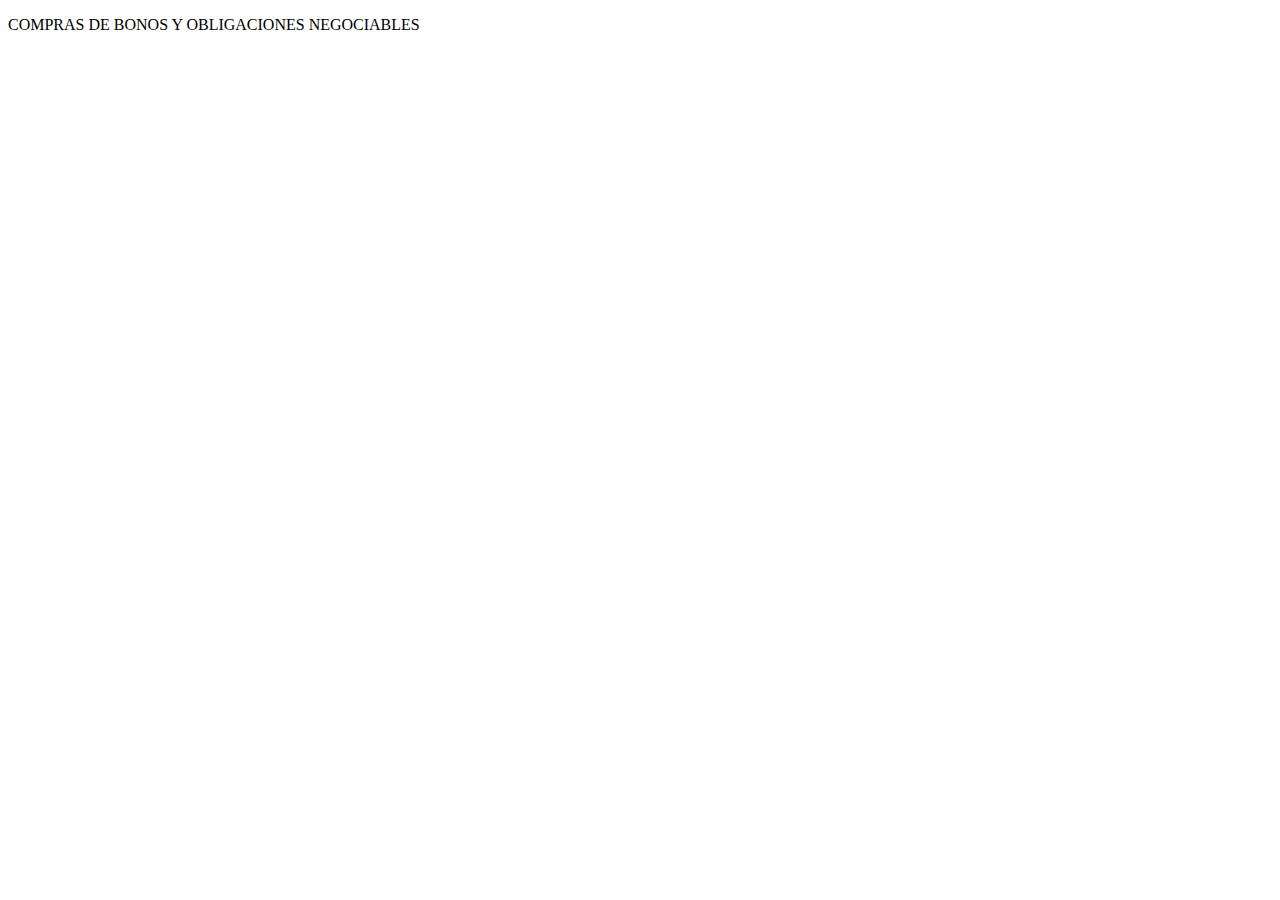
<file: operacionesCompra/templates/operacionesCompra/compras-bonos.html>
<!DOCTYPE html>
<html lang="en">
<head>
    <meta charset="UTF-8">
    <meta name="viewport" content="width=device-width, initial-scale=1.0">
    <title>Document</title>
</head>
<body>
    <p>COMPRAS DE BONOS Y OBLIGACIONES NEGOCIABLES</p>
</body>
</html>
</file>
